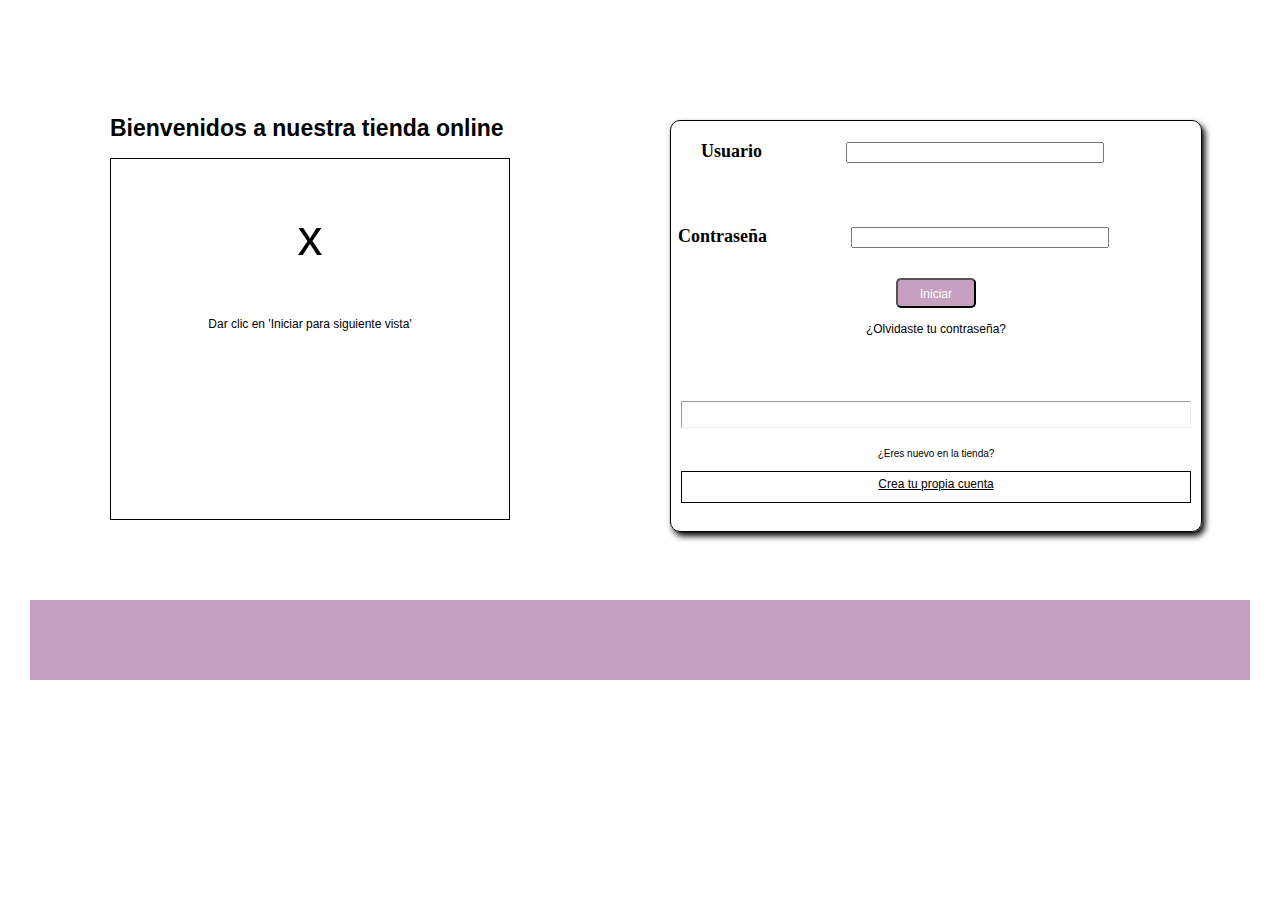
<file: index.html>
<!DOCTYPE html>
<html lang="es">

<head>
    <meta charset="UTF-8">
    <meta name="viewport" content="width=device-width, initial-scale=1.0">
    <title>Login</title>
    <link rel="stylesheet" href="style.css">
    <link rel="stylesheet" type="text/css" href="http://fonts.googleapis.com/css?family=Tangerine">

</head>

<body>

    <main>
        <section class="secc-logo">
            <h1>Bienvenidos a nuestra tienda online</h1>
            <div class="logo">
                <p>x</p>
                <p class="pa">Dar clic en 'Iniciar para siguiente vista' </p>
            </div>
        </section>

        <section class="secc-login">

            <form class="registro" action="#">


                <div class="caja-principal">
                    <div class="caja1">
                        <strong> <label for="">Usuario</label> </strong>
                        <input type="email">
                    </div>
                    <div class="caja2">
                        <strong> <label for="">Contraseña</label> </strong>
                        <input type="password">
                    </div>


                    <div class="caja3">
                        <button class="boton1"><a href="Ventas/ventas_index.html">Iniciar</a></button>
                    </div>
                    <div class="parrafo">
                        <p>¿Olvidaste tu contraseña?</p>
                    </div>
                    <hr class="salto">

                    <div class="caja4">
                        <p>¿Eres nuevo en la tienda?</p>
                    </div>

                    <div class="label-cuenta">
                        <label for=""><a href="">Crea tu propia cuenta</a></label>
                    </div>

                </div>




                </div>

            </form>

        </section>
    </main>

    <footer>

    </footer>





</body>

</html>
</file>
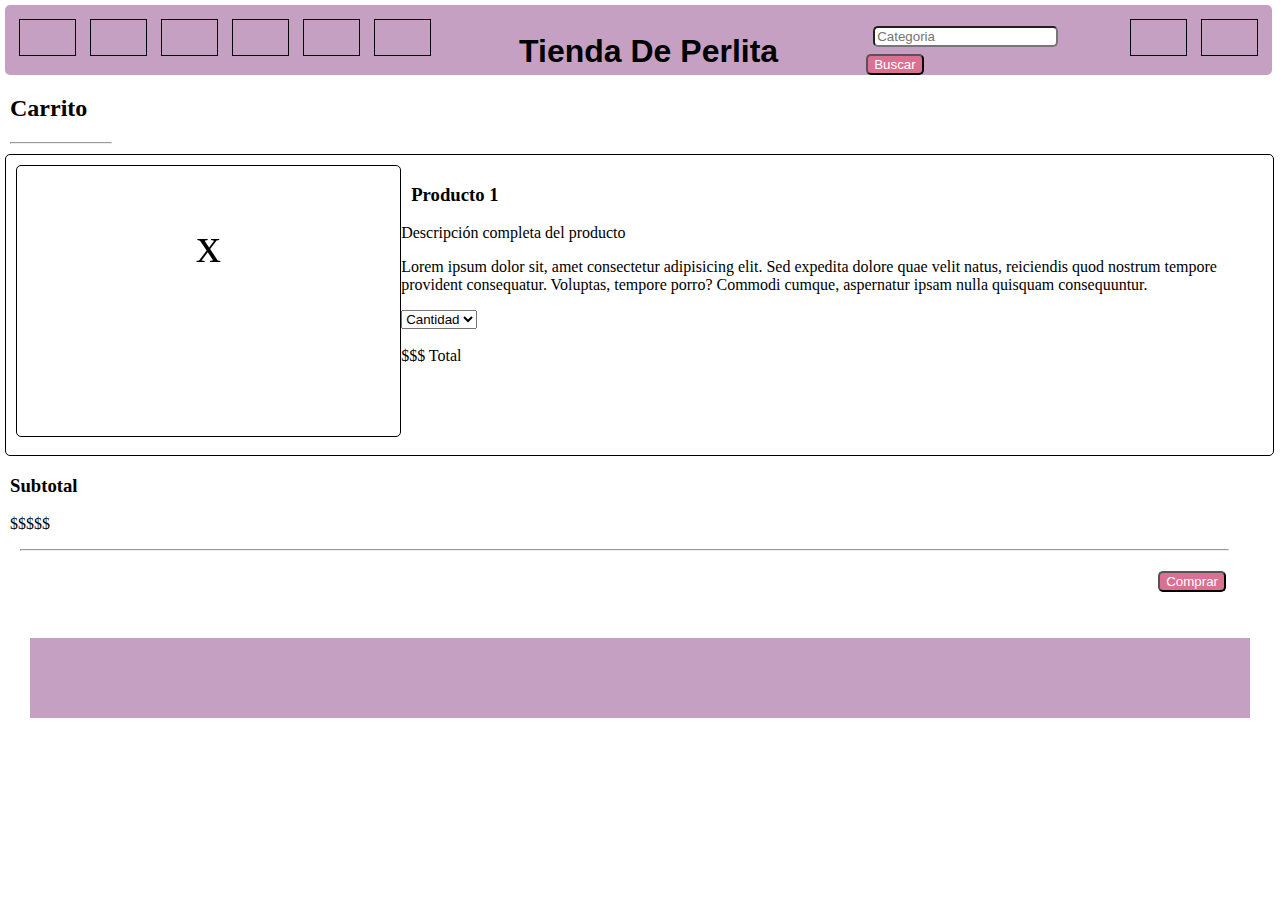
<file: carro_proc/carro_princi.html>
<!DOCTYPE html>
<html lang="es">

<head>
    <meta charset="UTF-8">
    <meta name="viewport" content="width=device-width, initial-scale=1.0">
    <title>Carrito</title>
    <link rel="stylesheet" href="style_carro.css">
</head>

<body>
    <header>
        <div class="caja1">
            <div class="menu1"></div>
            <div class="menu2"></div>
            <div class="menu3"></div>
            <div class="menu4"></div>
            <div class="menu5"></div>
            <div class="menu6"></div>
        </div>

        <div class="caja2">
            <h1>Tienda De Perlita</h1>
        </div>

        <div class="caja3">
            <div class="search">
                <input type="text" placeholder="Categoria">
                <button class="bus">Buscar</button>
            </div>
            <div class="item2"></div>
            <div class="item3"></div>

        </div>
    </header>

    <h2>Carrito</h2>
    <hr>

    <main>

        <article class="img-a">
            <p>x</p>
        </article>





        <article class="info">

            <div class="tite">
                <strong>
                    <h3>Producto 1</h3>
                </strong>
            </div>

            <div class="desc">
                <p>Descripción completa del producto</p>

                <p>Lorem ipsum dolor sit, amet consectetur adipisicing elit. Sed expedita dolore quae velit natus,
                    reiciendis quod nostrum tempore provident consequatur. Voluptas, tempore porro? Commodi cumque,
                    aspernatur ipsam nulla quisquam consequuntur.</p>
            </div>



            <div class="conte">
                <select class="menu-des" name="OS">
                    <option value="1">Cantidad</option>
                    <option value="2">1</option>
                    <option value="3">2</option>
                    <option value="10">3</option>
                    <option value="11">4</option>
                    <option value="12">5</option>
                </select>

            </div>
            <br>
            <label for="">$$$ Total</label>
        </article>

    </main>

    <h3>
        Subtotal
    </h3>

    <div class="resul">
        <p>$$$$$</p>
        <hr>
    </div>

    <div class="boton">
        <button>Comprar</button>
    </div>


    <br><br>

    <footer></footer>


</body>

</html>
</file>
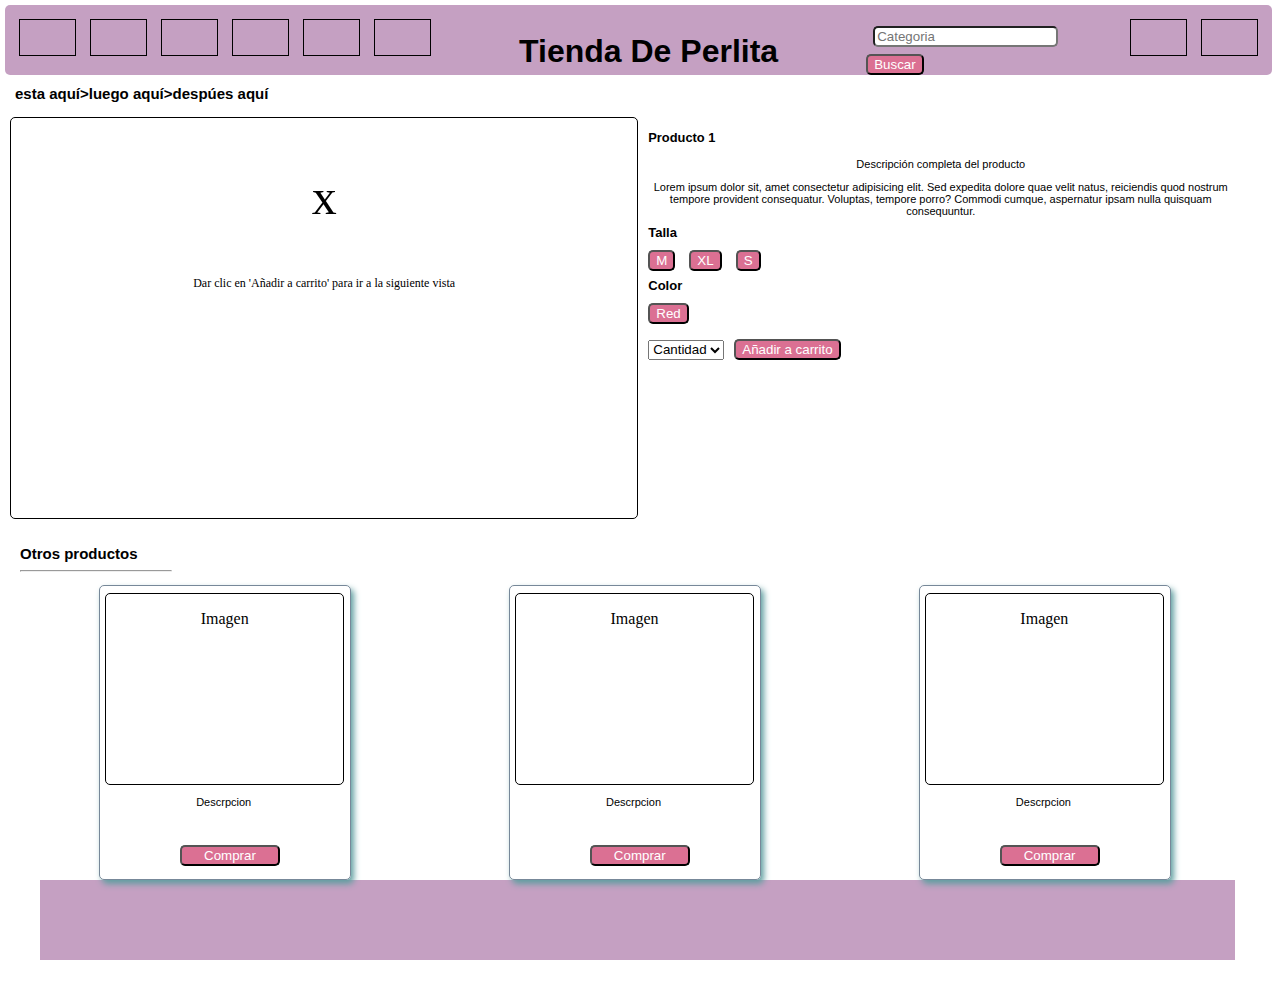
<file: secc_producto/princi_produc.html>
<!DOCTYPE html>
<html lang="es">

<head>
    <meta charset="UTF-8">
    <meta name="viewport" content="width=device-width, initial-scale=1.0">
    <title>Productos</title>
    <link rel="stylesheet" href="style_productos.css">
</head>

<body>
    <header>
        <div class="caja1">
            <div class="menu1"></div>
            <div class="menu2"></div>
            <div class="menu3"></div>
            <div class="menu4"></div>
            <div class="menu5"></div>
            <div class="menu6"></div>
        </div>

        <div class="caja2">
            <h1>Tienda De Perlita</h1>
        </div>

        <div class="caja3">
            <div class="search">
                <input type="text" placeholder="Categoria">
                <button class="bus">Buscar</button>
            </div>
            <div class="item2"></div>
            <div class="item3"></div>

        </div>
    </header>

    <main>
        <h2>esta aquí>luego aquí>despúes aquí</h2>


        <section class="caja-info">

            <article class="img-a">
                <p>x</p>
                <p class="mess">Dar clic en 'Añadir a carrito' para ir a la siguiente vista</p>

            </article>

            <article class="info">

                <div class="tite">
                    <strong>
                        <h3>Producto 1</h3>
                    </strong>
                </div>

                <div class="desc">
                    <p>Descripción completa del producto</p>

                    <p>Lorem ipsum dolor sit, amet consectetur adipisicing elit. Sed expedita dolore quae velit natus,
                        reiciendis quod nostrum tempore provident consequatur. Voluptas, tempore porro? Commodi cumque,
                        aspernatur ipsam nulla quisquam consequuntur.</p>
                </div>

                <div class="tite2">
                    <strong>Talla</strong>
                </div>

                <div class="tallas">
                    <button>M</button>
                    <button>XL</button>
                    <button>S</button>
                </div>

                <div class="tite3">
                    <strong>Color</strong>
                </div>

                <div class="color">
                    <button>Red</button>
                </div>


                <div class="conte">
                    <select class="menu-des" name="OS">
                        <option value="1">Cantidad</option>
                        <option value="2">1</option>
                        <option value="3">2</option>
                        <option value="10">3</option>
                        <option value="11">4</option>
                        <option value="12">5</option>
                    </select>
                    <div class="color2">
                        <button class="boton-ana"><a href="/carro_proc/carro_princi.html">Añadir a carrito</a></button>
                    </div>
                </div>
            </article>

        </section>

    </main>


    <section>
        <main>
            <h2>Otros productos</h2>
            <hr>

            <section>
                <div class="secc1">

                    <div class="ropa1">
                        <div class="imagen">
                            <p>Imagen</p>
                        </div>

                        <div class="desc">
                            <p>Descrpcion</p>
                        </div>
                        <button>Comprar</button>

                    </div>

                    <div class="ropa2">
                        <div class="imagen">
                            <p>Imagen</p>
                        </div>
                        <div class="desc">
                            <p>Descrpcion</p>
                        </div>
                        <button>Comprar</button>

                    </div>
                    <div class="ropa3">
                        <div class="imagen">
                            <p>Imagen</p>
                        </div>
                        <div class="desc">
                            <p>Descrpcion</p>
                        </div>
                        <button>Comprar</button>

                    </div>

                </div>
            </section>


            <footer></footer>




</body>

</html>
</file>
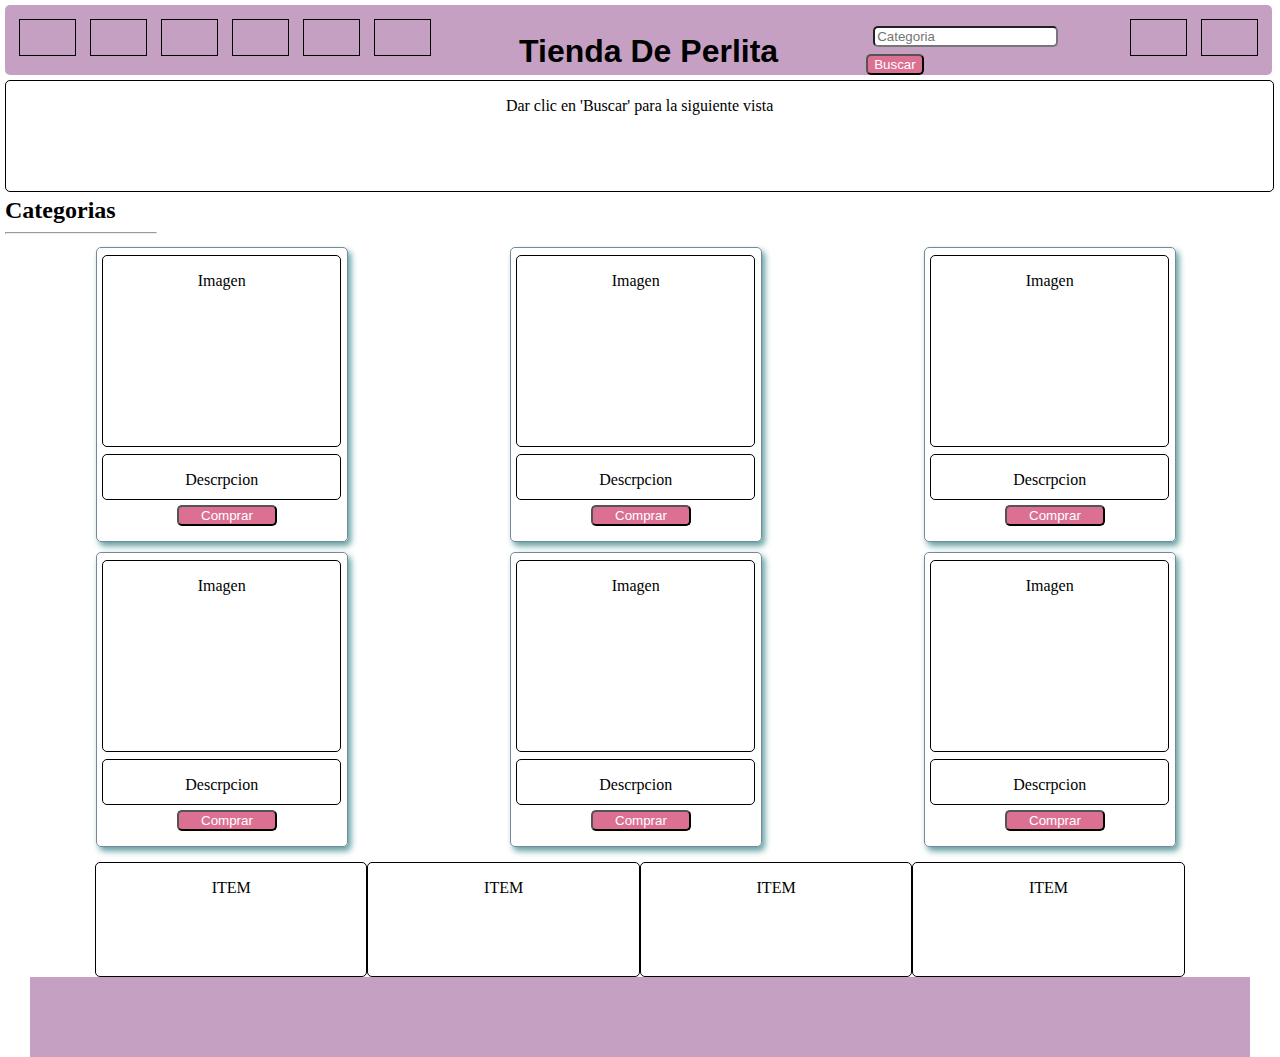
<file: Ventas/ventas_index.html>
<!DOCTYPE html>
<html lang="es">

<head>
    <meta charset="UTF-8">
    <meta name="viewport" content="width=device-width, initial-scale=1.0">
    <title>Ventas Online</title>
    <link rel="stylesheet" href="style_ventas.css">
    <link rel="stylesheet" type="text/css" href="http://fonts.googleapis.com/css?family=Tangerine">
</head>

<body>

    <header>
        <div class="caja1">
            <div class="menu1"></div>
            <div class="menu2"></div>
            <div class="menu3"></div>
            <div class="menu4"></div>
            <div class="menu5"></div>
            <div class="menu6"></div>
        </div>

        <div class="caja2">
            <h1>Tienda De Perlita</h1>
        </div>

        <div class="caja3">
            <div class="search">
                <input type="text" placeholder="Categoria">
                <button><a href="/secc_producto/princi_produc.html">Buscar</a></button>
            </div>
            <div class="item2"></div>
            <div class="item3"></div>

        </div>
    </header>

    <nav>
        <p>Dar clic en 'Buscar' para la siguiente vista</p>

    </nav>


    <main>
        <h2>Categorias</h2>
        <hr>

        <section>
            <div class="secc1">

                <div class="ropa1">
                    <div class="imagen">
                        <p>Imagen</p>
                    </div>

                    <div class="desc">
                        <p>Descrpcion</p>
                    </div>
                    <button>Comprar</button>

                </div>

                <div class="ropa2">
                    <div class="imagen">
                        <p>Imagen</p>
                    </div>
                    <div class="desc">
                        <p>Descrpcion</p>
                    </div>
                    <button>Comprar</button>

                </div>
                <div class="ropa3">
                    <div class="imagen">
                        <p>Imagen</p>
                    </div>
                    <div class="desc">
                        <p>Descrpcion</p>
                    </div>
                    <button>Comprar</button>

                </div>

            </div>
            <!--fin-->

            <div class="secc2">

                <div class="ropa1">
                    <div class="imagen">
                        <p>Imagen</p>
                    </div>

                    <div class="desc">
                        <p>Descrpcion</p>
                    </div>
                    <button>Comprar</button>

                </div>

                <div class="ropa2">
                    <div class="imagen">
                        <p>Imagen</p>
                    </div>

                    <div class="desc">
                        <p>Descrpcion</p>
                    </div>
                    <button>Comprar</button>

                </div>
                <div class="ropa3">
                    <div class="imagen">
                        <p>Imagen</p>
                    </div>

                    <div class="desc">
                        <p>Descrpcion</p>
                    </div>
                    <button>Comprar</button>

                </div>

            </div>

        </section>



    </main>

    <div class="main-pagos">

        <div class="pagos">
            <div class="arti">
                <p>ITEM</p>
            </div>
            <div class="arti">
                <p>ITEM</p>
            </div>
            <div class="arti">
                <p>ITEM</p>
            </div>
            <div class="arti">
                <p>ITEM</p>
            </div>
        </div>
    </div>

    <footer>

    </footer>





</body>

</html>
</file>
<file: style.css>
body {
    padding: 0px;
    margin: 0px;
}

main {
    width: auto;
    height: 550px;
    margin-top: 50px;
    margin-left: 30px;
    margin-right: 30px;
    display: flex;
    justify-content: space-around;
}

.secc-logo {
    width: 400px;
    height: 450px;
    margin-top: 50px;
}

.secc-login {
    width: 500px;
    height: 450px;
    margin-top: 70px;
}

h1 {
    font-family: "Amazon Ember", Arial, sans-seri;
    font-size: 23px;
    color: black;
}

.logo {
    border: 1px solid black;
    width: auto;
    height: 80%;
}

.logo p {
    font-family: "Amazon Ember", Arial, sans-seri;
    font-size: 50px;
    text-align: center;
}

.caja1 {
    margin-top: 20px;
    margin-left: 30px;
    margin-right: 7px;
    height: 85px;
    width: auto;
}

.caja2 {
    margin-left: 7px;
    margin-right: 7px;
    height: 50px;
    width: auto;
    margin-top: 0px;
}

.caja1 p {
    text-align: left;
}

input {
    width: 250px;
    margin-left: 80px;
}

.caja3 {
    margin-left: 7px;
    margin-right: 7px;
    height: 30px;
    width: auto;
    margin-top: 2px;
    display: flex;
    justify-content: center;
}

.boton1 {
    background-color: rgba(139, 65, 133, 0.5);
    color: white;
    width: 80px;
    border-radius: 5px;
    -webkit-border-radius: 5px;
    -moz-border-radius: 5px;
    -ms-border-radius: 5px;
    -o-border-radius: 5px;
}

label {
    font-size: 18px;
}

.parrafo {
    display: flex;
    justify-content: center;
    font-size: 12px!important;
    line-height: 1.5!important;
    font-family: "Amazon Ember", Arial, sans-seri;
}

.caja4, .label-cuenta {
    display: flex;
    justify-content: center;
    margin-left: 10px;
    margin-right: 10px;
}

.label-cuenta label a {
    font-size: 12px!important;
    line-height: 1.5!important;
    font-family: "Amazon Ember", Arial, sans-seri;
    color: black;
}

.caja4 p {
    font-size: 10px!important;
    line-height: 1.5!important;
    font-family: "Amazon Ember", Arial, sans-seri;
}

.label-cuenta {
    border: 1px solid black;
    height: 30px;
}

.parrafo {
    height: 85px;
}

.salto {
    height: 25px;
    margin-left: 10px;
    margin-right: 10px;
}

footer {
    background-color: rgba(139, 65, 133, 0.5);
    width: auto;
    height: 80px;
    margin-top: 0px;
    margin-left: 30px;
    margin-right: 30px;
    display: flex;
    justify-content: space-around;
}

.caja-principal {
    width: 530px;
    border: 1px solid black;
    border-radius: 5px;
    -webkit-border-radius: 10px;
    -moz-border-radius: 5px;
    -ms-border-radius: 5px;
    -o-border-radius: 5px;
    height: 410px;
    box-shadow: 3px 4px 6px black;
}


.caja3 a{
    text-decoration: none;
    color:white;
    font-size: 12px;
}

.logo .pa{
    font-size: 12px;
}
</file>
<file: carro_proc/style_carro.css>
body {
    margin: 0px;
    padding: 0px;
}

header {
    width: 99%;
    height: 70px;
    border-radius: 5px;
    -webkit-border-radius: 5px;
    -moz-border-radius: 5px;
    -ms-border-radius: 5px;
    -o-border-radius: 5px;
    background-color: rgba(139, 65, 133, 0.5);
    margin-left: 5px;
    margin-right: 5px;
    margin-top: 5px;
    display: flex;
    justify-content: space-between;
}

.caja1, .caja2, .caja3 {
    margin: 7px 7px 7px 7px;
    width: 450px;
    height: 55px;
    display: flex;
    justify-content: space-around;
}

/*Cajas*/

.caja2 {
    font-family: "Amazon Ember", Arial, sans-seri;
}

.menu1, .menu2, .menu3, .menu4, .menu5, .menu6 {
    border: 1px solid black;
    margin: 7px 7px 7px 7px;
    height: 35px;
    width: 55px;
}

.item2, .item3 {
    border: 1px solid black;
    margin: 7px 7px 7px 7px;
    height: 35px;
    width: 55px;
}

.search {
    margin: 7px 7px 7px 7px;
    height: 35px;
    width: 250px;
}

.search input {
    margin: 7px 0px 7px 7px;
    border-radius: 5px;
    -webkit-border-radius: 5px;
    -moz-border-radius: 5px;
    -ms-border-radius: 5px;
    -o-border-radius: 5px;
}

.search button {
    background-color: palevioletred;
    border-radius: 5px;
    color: white;
    -webkit-border-radius: 5px;
    -moz-border-radius: 5px;
    -ms-border-radius: 5px;
    -o-border-radius: 5px;
}

/*-----------------main------------------*/

main {
    width: 99%;
    height: 300px;
    border: 1px solid black;
    margin: 5px 5px 5px 5px;
    border-radius: 5px;
    -webkit-border-radius: 5px;
    -moz-border-radius: 5px;
    -ms-border-radius: 5px;
    -o-border-radius: 5px;
    display: flex;
    justify-content: space-between;
}

.img-a {
    width: 400px;
    height: 270px;
    margin-top: 10px;
    border: 1px solid black;
    margin-left: 10px;
    text-align: center;
    font-size: 50px;
    border-radius: 5px;
    -webkit-border-radius: 5px;
    -moz-border-radius: 5px;
    -ms-border-radius: 5px;
    -o-border-radius: 5px;
}

.info {
    width: 900px;
    height: 270px;
    margin-top: 10px;
    margin-right: 10px;
}

/*-------------------*/

h2 {
    margin-left: 10px;
}

hr {
    margin-top: 0px;
    width: 100px;
    margin: 10px;
}

/*----------------0*/

h3 {
    margin-left: 10px;
}

.resul {
    margin-left: 10px;
}

.resul hr {
    width: 95%;
}

.boton {
    margin: 10px 10px 10px 10px;
    width: 95%;
    display: flex;
    justify-content: right;
}

.boton button {
    margin-top: 10px;
    margin-left: 95%;
    color: white;
    background-color: palevioletred;
    border-radius: 5px;
    -webkit-border-radius: 5px;
    -moz-border-radius: 5px;
    -ms-border-radius: 5px;
    -o-border-radius: 5px
}

/*--------------------------------------*/

footer {
    background-color: rgba(139, 65, 133, 0.5);
    width: auto;
    height: 80px;
    margin-top: 0px;
    margin-left: 30px;
    margin-right: 30px;
    display: flex;
    justify-content: space-around;
}
</file>
<file: secc_producto/style_productos.css>
body {
    margin: 0px;
    padding: 0px;
}

header {
    width: 99%;
    height: 70px;
    border-radius: 5px;
    -webkit-border-radius: 5px;
    -moz-border-radius: 5px;
    -ms-border-radius: 5px;
    -o-border-radius: 5px;
    background-color: rgba(139, 65, 133, 0.5);
    margin-left: 5px;
    margin-right: 5px;
    margin-top: 5px;
    display: flex;
    justify-content: space-between;
}

.caja1, .caja2, .caja3 {
    margin: 7px 7px 7px 7px;
    width: 450px;
    height: 55px;
    display: flex;
    justify-content: space-around;
}

/*Cajas*/

.caja2 {
    font-family: "Amazon Ember", Arial, sans-seri;
}

.menu1, .menu2, .menu3, .menu4, .menu5, .menu6 {
    border: 1px solid black;
    margin: 7px 7px 7px 7px;
    height: 35px;
    width: 55px;
}

.item2, .item3 {
    border: 1px solid black;
    margin: 7px 7px 7px 7px;
    height: 35px;
    width: 55px;
}

.search {
    margin: 7px 7px 7px 7px;
    height: 35px;
    width: 250px;
}

.search input {
    margin: 7px 0px 7px 7px;
    border-radius: 5px;
    -webkit-border-radius: 5px;
    -moz-border-radius: 5px;
    -ms-border-radius: 5px;
    -o-border-radius: 5px;
}

.search .bus {
    background-color: palevioletred;
    border-radius: 5px;
    color: white;
    -webkit-border-radius: 5px;
    -moz-border-radius: 5px;
    -ms-border-radius: 5px;
    -o-border-radius: 5px;
}

/*-------------Main---------------*/

main {
    width: 99%;
    height: 450px;
    border-radius: 5px;
    margin-left: 5px;
    margin-right: 5px;
    margin-top: 10px;
}

hr {
    margin-left: 10px;
    width: 150px;
}

h2 {
    margin: 0px;
    font-size: 15px;
    font-family: sans-serif;
    margin-left: 10px;
}

/*---------------------------------*/

.caja-info {
    display: flex;
    justify-content: space-around;
}

.img-a {
    width: 650px;
    height: 400px;
    margin-top: 10px;
    border: 1px solid black;
    border-radius: 5px;
    -webkit-border-radius: 5px;
    -moz-border-radius: 5px;
    -ms-border-radius: 5px;
    -o-border-radius: 5px;
}

.info {
    margin-top: 10px;
    width: 650px;
    height: 400px;
}

.img-a {
    text-align: center;
    font-size: 50px;
}

/*Info*/

.tite, .desc {
    margin-left: 10px;
    font-size: 11px;
    font-family: sans-serif;
}

.tite2, .tite3 {
    margin-left: 10px;
    font-size: 13px;
    margin-top: 7px;
    font-family: sans-serif;
}

.tallas button {
    margin-top: 10px;
    margin-left: 10px;
    color: white;
    background-color: palevioletred;
    border-radius: 5px;
    -webkit-border-radius: 5px;
    -moz-border-radius: 5px;
    -ms-border-radius: 5px;
    -o-border-radius: 5px
}

.color button {
    margin-top: 10px;
    margin-left: 10px;
    color: white;
    background-color: palevioletred;
    border-radius: 5px;
    -webkit-border-radius: 5px;
    -moz-border-radius: 5px;
    -ms-border-radius: 5px;
    -o-border-radius: 5px
}

/*conte*/

.color {
    color: white;
}

.conte {
    width: 98%;
    height: 30px;
    margin-left: 10px;
    margin-top: 10px;
    display: flex;
}

.boton-ana {
    margin-top: 5px;
    margin-left: 10px;
    color: white;
    background-color: palevioletred;
    border-radius: 5px;
    -webkit-border-radius: 5px;
    -moz-border-radius: 5px;
    -ms-border-radius: 5px;
    -o-border-radius: 5px
}

.menu-des {
    margin-top: 6px;
    height: 20px;
}

/*-----------otro------------*/

section {
    width: 99%;
    height: auto;
    border-radius: 5px;
    margin-left: 5px;
    margin-right: 5px;
    margin-top: 5px;
}

.secc1 {
    width: 99%;
    height: 300px;
    border-radius: 5px;
    margin-left: 5px;
    margin-right: 5px;
    margin-top: 5px;
    display: flex;
    justify-content: space-around;
}

.ropa1, .ropa2, .ropa3 {
    border: 1px solid lightslategray;
    width: 250px;
    height: 300;
    border-radius: 5px;
    margin-left: 5px;
    margin-right: 5px;
    margin-top: 5px;
    box-shadow: 3px 4px 6px cadetblue;
}

.secc2 {
    width: 99%;
    height: 300px;
    border-radius: 5px;
    margin-left: 5px;
    margin-right: 5px;
    margin-top: 5px;
    display: flex;
    justify-content: space-around;
}

/*Dentro de secc*/

.imagen {
    height: 65%;
    width: 95%;
    border: 1px solid black;
    border-radius: 5px;
    margin: 7px 7px 5px 5px;
    -webkit-border-radius: 5px;
    -moz-border-radius: 5px;
    -ms-border-radius: 5px;
    -o-border-radius: 5px;
    text-align: center;
}

.desc {
    height: 15%;
    width: 95%;
    border-radius: 5px;
    margin: 7px 7px 5px 5px;
    -webkit-border-radius: 5px;
    -moz-border-radius: 5px;
    -ms-border-radius: 5px;
    -o-border-radius: 5px;
    text-align: center;
}

.secc1 button {
    color: white;
    width: 100px;
    margin-left: 80px;
    background-color: palevioletred;
    border-radius: 5px;
    -webkit-border-radius: 5px;
    -moz-border-radius: 5px;
    -ms-border-radius: 5px;
    -o-border-radius: 5px;
}

.secc2 button {
    color: white;
    width: 100px;
    margin-left: 80px;
    background-color: palevioletred;
    border-radius: 5px;
    -webkit-border-radius: 5px;
    -moz-border-radius: 5px;
    -ms-border-radius: 5px;
    -o-border-radius: 5px;
}

/*---------------------------------*/

.main-pagos {
    width: 99%;
    height: auto;
    border-radius: 5px;
    margin-left: 5px;
    margin-right: 5px;
    margin-top: 5px;
}

.pagos {
    width: 86%;
    margin-top: 15px;
    margin-left: 90px;
    text-align: center;
    height: 115px;
    display: flex;
    justify-content: start;
}

.arti {
    width: 350px;
    border: 1px solid black;
    border-radius: 5px;
    -webkit-border-radius: 5px;
    -moz-border-radius: 5px;
    -ms-border-radius: 5px;
    -o-border-radius: 5px;
}

/*------------------fiin-----------------------*/

footer {
    background-color: rgba(139, 65, 133, 0.5);
    width: auto;
    height: 80px;
    margin-top: 0px;
    margin-left: 30px;
    margin-right: 30px;
    display: flex;
    justify-content: space-around;
}

/*---------*/

.conte .color2 button a {
    text-decoration: none;
    color: white;
}

.mess {
    font-size: 12px;
}
</file>
<file: Ventas/style_ventas.css>
body {
    margin: 0px;
    padding: 0px;
}

header {
    width: 99%;
    height: 70px;
    border-radius: 5px;
    -webkit-border-radius: 5px;
    -moz-border-radius: 5px;
    -ms-border-radius: 5px;
    -o-border-radius: 5px;
    background-color: rgba(139, 65, 133, 0.5);
    margin-left: 5px;
    margin-right: 5px;
    margin-top: 5px;
    display: flex;
    justify-content: space-between;
}

.caja1, .caja2, .caja3 {
    margin: 7px 7px 7px 7px;
    width: 450px;
    height: 55px;
    display: flex;
    justify-content: space-around;
}

/*Cajas*/

.caja2 {
    font-family: "Amazon Ember", Arial, sans-seri;
}

.menu1, .menu2, .menu3, .menu4, .menu5, .menu6 {
    border: 1px solid black;
    margin: 7px 7px 7px 7px;
    height: 35px;
    width: 55px;
}

.item2, .item3 {
    border: 1px solid black;
    margin: 7px 7px 7px 7px;
    height: 35px;
    width: 55px;
}

.search {
    margin: 7px 7px 7px 7px;
    height: 35px;
    width: 250px;
}

.search input {
    margin: 7px 0px 7px 7px;
    border-radius: 5px;
    -webkit-border-radius: 5px;
    -moz-border-radius: 5px;
    -ms-border-radius: 5px;
    -o-border-radius: 5px;
}

.search button {
    background-color: palevioletred;
    border-radius: 5px;
    color: white;
    -webkit-border-radius: 5px;
    -moz-border-radius: 5px;
    -ms-border-radius: 5px;
    -o-border-radius: 5px;
    text-decoration: none;
}

.search button a {
    text-decoration: none;
    color: white;
}

/*-------------narbar------------------------*/

nav {
    border: 1px solid black;
    width: 99%;
    height: 110px;
    border-radius: 5px;
    margin-left: 5px;
    margin-right: 5px;
    margin-top: 5px;
    text-align: center;
}

/*-------------------main---------------------*/

main {
    width: 99%;
    height: auto;
    border-radius: 5px;
    margin-left: 5px;
    margin-right: 5px;
    margin-top: 5px;
}

h2 {
    margin: 0px;
}

hr {
    width: 150px;
    margin-left: 0px;
    margin-right: 10px;
}

/*-------------------saections-------------*/

section {
    width: 99%;
    height: auto;
    border-radius: 5px;
    margin-left: 5px;
    margin-right: 5px;
    margin-top: 5px;
}

.secc1 {
    width: 99%;
    height: 300px;
    border-radius: 5px;
    margin-left: 5px;
    margin-right: 5px;
    margin-top: 5px;
    display: flex;
    justify-content: space-around;
}

.ropa1, .ropa2, .ropa3 {
    border: 1px solid lightslategray;
    width: 250px;
    height: 300;
    border-radius: 5px;
    margin-left: 5px;
    margin-right: 5px;
    margin-top: 5px;
    box-shadow: 3px 4px 6px cadetblue;
}

.secc2 {
    width: 99%;
    height: 300px;
    border-radius: 5px;
    margin-left: 5px;
    margin-right: 5px;
    margin-top: 5px;
    display: flex;
    justify-content: space-around;
}

/*Dentro de secc*/

.imagen {
    height: 65%;
    width: 95%;
    border: 1px solid black;
    border-radius: 5px;
    margin: 7px 7px 5px 5px;
    -webkit-border-radius: 5px;
    -moz-border-radius: 5px;
    -ms-border-radius: 5px;
    -o-border-radius: 5px;
    text-align: center;
}

.desc {
    height: 15%;
    width: 95%;
    border: 1px solid black;
    border-radius: 5px;
    margin: 7px 7px 5px 5px;
    -webkit-border-radius: 5px;
    -moz-border-radius: 5px;
    -ms-border-radius: 5px;
    -o-border-radius: 5px;
    text-align: center;
}

.secc1 button {
    color: white;
    width: 100px;
    margin-left: 80px;
    background-color: palevioletred;
    border-radius: 5px;
    -webkit-border-radius: 5px;
    -moz-border-radius: 5px;
    -ms-border-radius: 5px;
    -o-border-radius: 5px;
}

.secc2 button {
    color: white;
    width: 100px;
    margin-left: 80px;
    background-color: palevioletred;
    border-radius: 5px;
    -webkit-border-radius: 5px;
    -moz-border-radius: 5px;
    -ms-border-radius: 5px;
    -o-border-radius: 5px;
}

/*---------------------------------*/

.main-pagos {
    width: 99%;
    height: auto;
    border-radius: 5px;
    margin-left: 5px;
    margin-right: 5px;
    margin-top: 5px;
}

.pagos {
    width: 86%;
    margin-top: 15px;
    margin-left: 90px;
    text-align: center;
    height: 115px;
    display: flex;
    justify-content: start;
}

.arti {
    width: 350px;
    border: 1px solid black;
    border-radius: 5px;
    -webkit-border-radius: 5px;
    -moz-border-radius: 5px;
    -ms-border-radius: 5px;
    -o-border-radius: 5px;
}

/*------------------fiin-----------------------*/

footer {
    background-color: rgba(139, 65, 133, 0.5);
    width: auto;
    height: 80px;
    margin-top: 0px;
    margin-left: 30px;
    margin-right: 30px;
    display: flex;
    justify-content: space-around;
}
</file>
